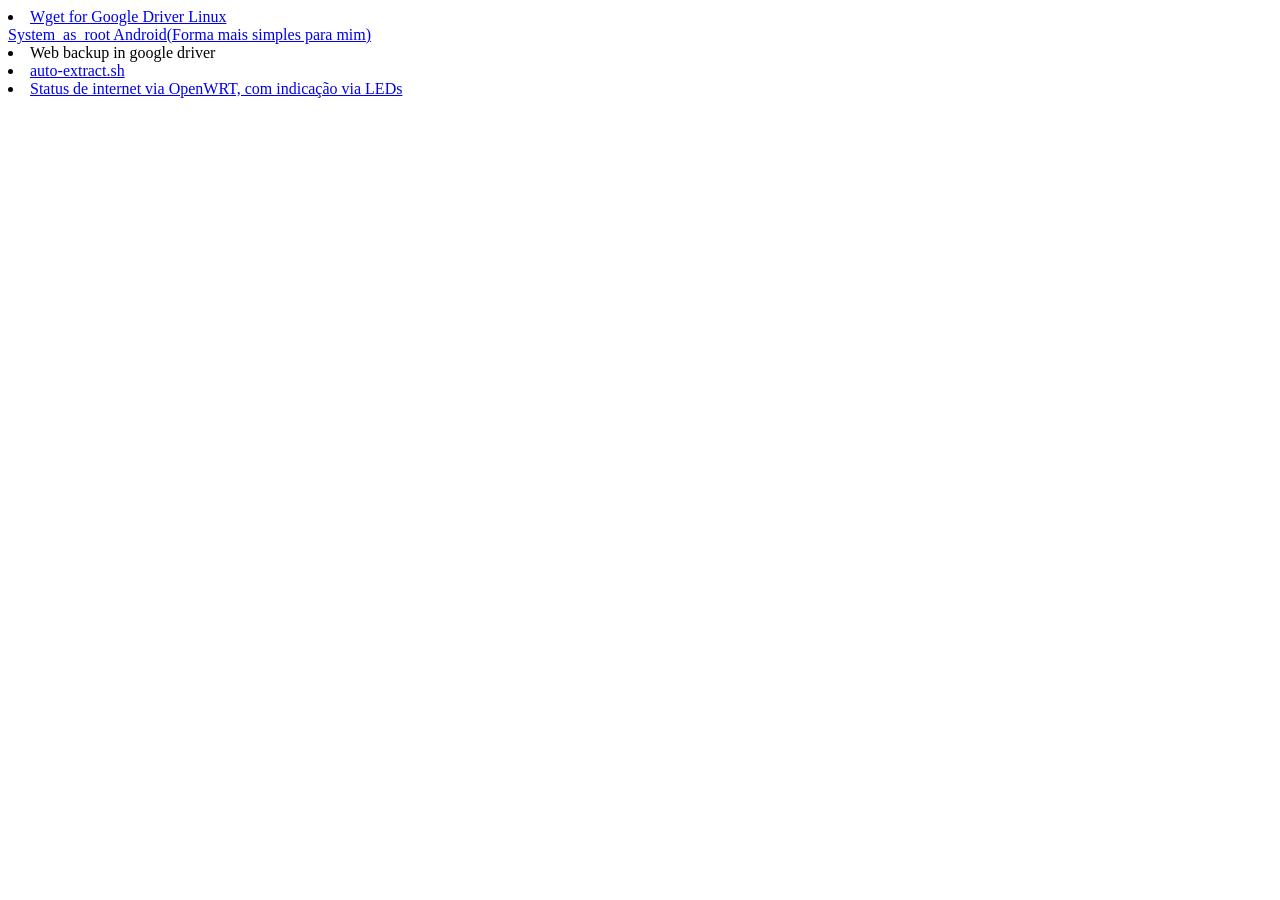
<file: index.html>
<html>
    <head>

    </head>
    <body>
        <li>
            <a href="/google-driver-wget.sh">Wget for Google Driver Linux</li>
        </li>
            <a href="/System-as-root.sh">System_as_root Android(Forma mais simples para mim)</li>
        </li>
        <li>
            <a hef="/backup-web-core.sh">Web backup in google driver</li>
        </li>
        <li>
            <a href="/auto-extract.sh">auto-extract.sh</a>
        </li>
        <li>
            <a href="openwrt-internet-status.sh">Status de internet via OpenWRT, com indicação via LEDs</a>
        </li>
    </body>
</html>
</file>
